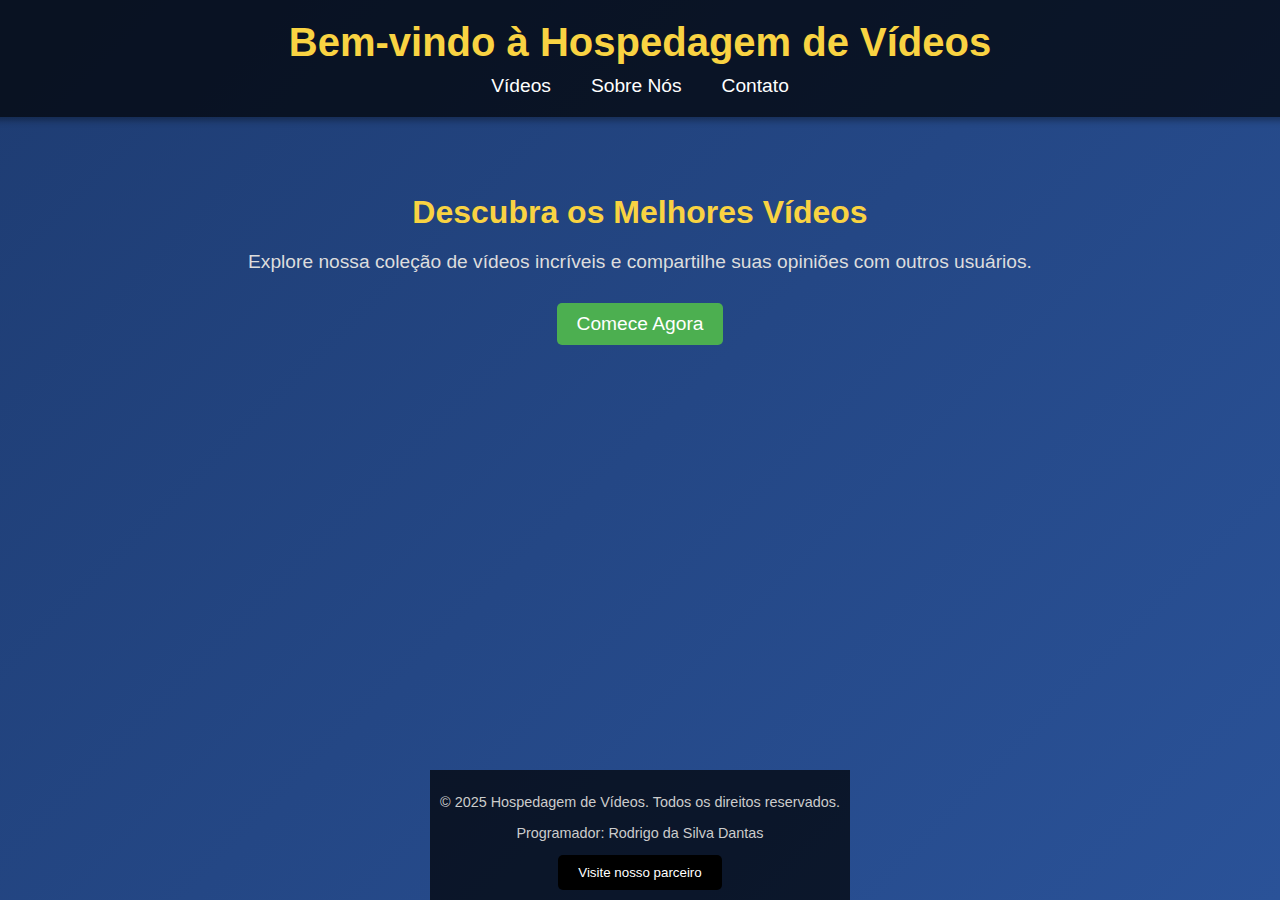
<file: home.html>
<!DOCTYPE html>
<html lang="pt-BR">
<head>
    <meta charset="UTF-8">
    <meta name="viewport" content="width=device-width, initial-scale=1.0">
    <title>Página Inicial - Hospedagem de Vídeos</title>
    <link rel="icon" href="../imagem/letra-r-corona-escudo-logo-negro_759725-350.avif" type="image/x-icon">
   
    <link rel="stylesheet" href="./homeestilos.css">
</head>
<body>
    <header>
        <h1>Bem-vindo à Hospedagem de Vídeos</h1>
        <nav>
            <ul>
                <li><a href="../paginas/index.html">Vídeos</a></li>
                <li><a href="sobre.html">Sobre Nós</a></li>
                <li><a href="contato.html">Contato</a></li>
            </ul>
        </nav>
    </header>
    <main>
        <section class="intro">
            <h2>Descubra os Melhores Vídeos</h2>
            <p>Explore nossa coleção de vídeos incríveis e compartilhe suas opiniões com outros usuários.</p>
            <a href="../paginas/index.html" class="button">Comece Agora</a>
        </section>
    </main>
    <footer>
        <p>&copy; 2025 Hospedagem de Vídeos. Todos os direitos reservados.</p>
                      <p>  Programador: Rodrigo da Silva Dantas </p>
        <button class="custom-button" onclick="window.location.href='https://www.youtube.com/watch?v=h1Ln1qilIZ4';">Visite nosso parceiro</button>
    </footer>
</body>
</html>
</file>
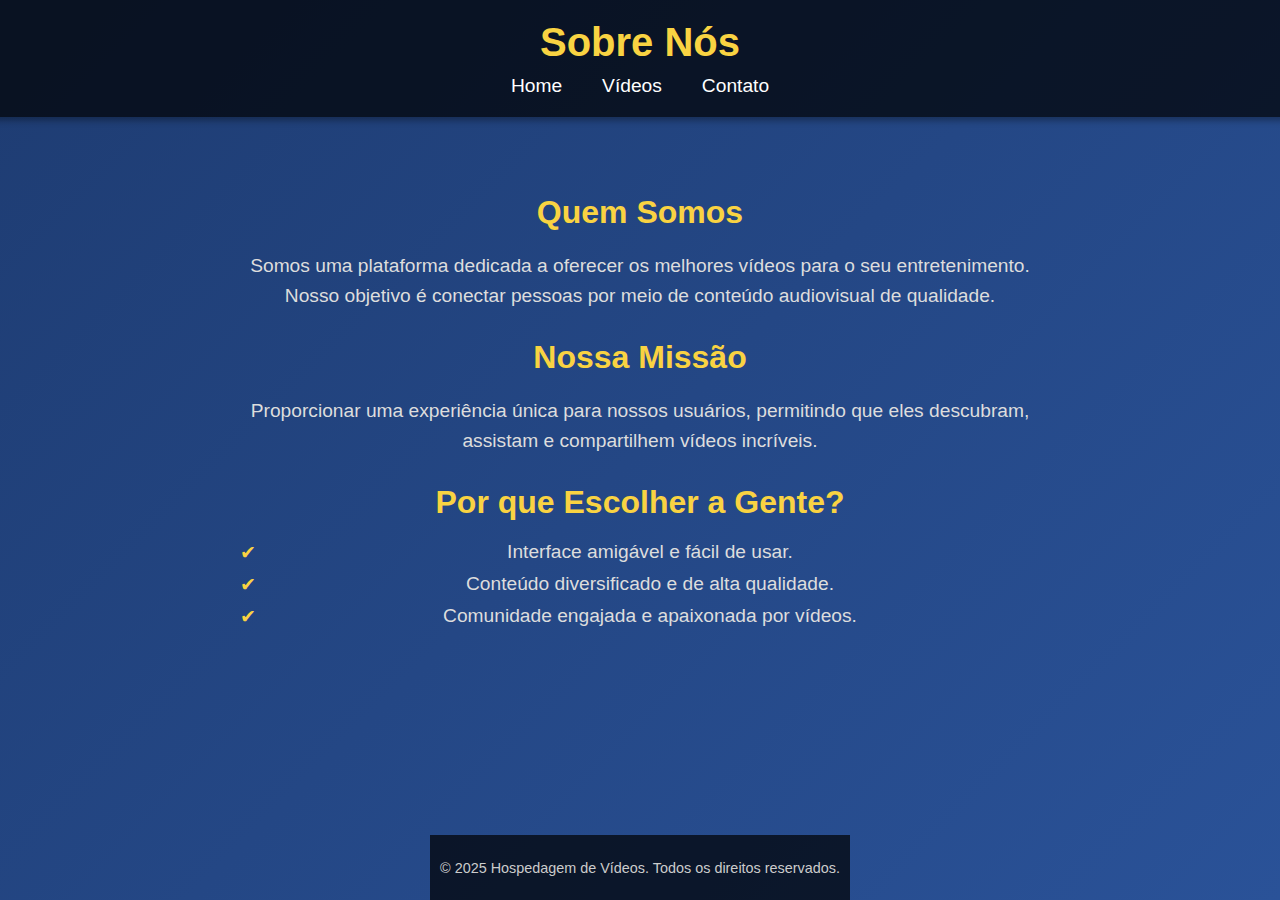
<file: sobre.html>
<!DOCTYPE html>
<html lang="pt-BR">
<head>
    <meta charset="UTF-8">
    <meta name="viewport" content="width=device-width, initial-scale=1.0">
    <title>Sobre Nós - Hospedagem de Vídeos</title>
    <link rel="stylesheet" href="./sobreestilos.css">
    <link rel="stylesheet" href="responsivo.css">
    <link rel="icon" href="../imagem/5a025e222970a3dd2c3706bde935ae15.jpg" type="image/x-icon">
</head>
<body>
    <header>
        <h1>Sobre Nós</h1>
        <span class="menu-toggle">☰</span> <!-- Botão do menu -->
        <nav>
            <ul>
                <li><a href="./home.html">Home</a></li>
                <li><a href="./index.html">Vídeos</a></li>
                <li><a href="contato.html">Contato</a></li>
            </ul>
        </nav>
    </header>
    <main>
        <section class="about">
            <h2>Quem Somos</h2>
            <p>Somos uma plataforma dedicada a oferecer os melhores vídeos para o seu entretenimento. Nosso objetivo é conectar pessoas por meio de conteúdo audiovisual de qualidade.</p>
            <h2>Nossa Missão</h2>
            <p>Proporcionar uma experiência única para nossos usuários, permitindo que eles descubram, assistam e compartilhem vídeos incríveis.</p>
            <h2>Por que Escolher a Gente?</h2>
            <ul>
                <li>Interface amigável e fácil de usar.</li>
                <li>Conteúdo diversificado e de alta qualidade.</li>
                <li>Comunidade engajada e apaixonada por vídeos.</li>
            </ul>
        </section>
    </main>
    <footer>
        <p>&copy; 2025 Hospedagem de Vídeos. Todos os direitos reservados.</p>
    </footer>
    <script src="script.js"></script>
</body>
</html>
</file>
<file: homeestilos.css>
/* Estilo geral */
body {
    margin: 0;
    font-family: 'Arial', sans-serif;
    background: linear-gradient(135deg, #1e3c72, #2a5298);
    color: #fff;
    display: flex;
    flex-direction: column;
    align-items: center;
    justify-content: center;
    min-height: 100vh;
}

/* Cabeçalho */
header {
    width: 100%;
    padding: 20px;
    text-align: center;
    background-color: rgba(0, 0, 0, 0.7);
    box-shadow: 0 4px 6px rgba(0, 0, 0, 0.3);
}

header h1 {
    margin: 0;
    font-size: 2.5rem;
    color: #f9d342;
}

header nav ul {
    list-style: none;
    padding: 0;
    margin: 10px 0 0;
    display: flex;
    justify-content: center;
    gap: 20px;
}

header nav ul li {
    display: inline;
}

header nav ul li a {
    color: #fff;
    text-decoration: none;
    font-size: 1.2rem;
    padding: 5px 10px;
    border-radius: 5px;
    transition: background-color 0.3s ease;
}

header nav ul li a:hover {
    background-color: #3246a5;
}

/* Seção de introdução */
.intro {
    text-align: center;
    padding: 50px 20px;
}

.intro h2 {
    font-size: 2rem;
    color: #f9d342;
    margin-bottom: 20px;
}

.intro p {
    font-size: 1.2rem;
    color: #ddd;
    margin-bottom: 30px;
}

.intro .button {
    display: inline-block;
    background: #4CAF50;
    color: #fff;
    padding: 10px 20px;
    text-decoration: none;
    font-size: 1.2rem;
    border-radius: 5px;
    transition: background-color 0.3s ease;
}

.intro .button:hover {
    background: #45a049;
}

.custom-button {
    background-color: #000000; /* Cor de fundo */
    color: white; /* Cor do texto */
    border: none;
    padding: 10px 20px;
    cursor: pointer;
    border-radius: 5px; /* Bordas arredondadas */
}

.custom-button:hover {
    background-color: #3246a5; /* Cor ao passar o mouse */
}

/* Rodapé */
footer {
    margin-top: auto;
    padding: 10px;
    text-align: center;
    background-color: rgba(0, 0, 0, 0.7);
    color: #ccc;
    font-size: 0.9rem;
}

/* Estilos para telas pequenas */
@media (max-width: 768px) {
    /* Cabeçalho */
    header h1 {
        font-size: 1.8rem;
    }

    header nav ul {
        flex-direction: column;
        gap: 10px;
        padding: 0;
    }

    header nav ul li {
        margin: 5px 0;
    }

    header nav ul li a {
        font-size: 1rem;
        padding: 10px;
        display: block;
        text-align: center;
    }

    /* Seção principal */
    .intro, .about, .contact {
        padding: 20px;
    }

    .intro h2, .about h2, .contact h2 {
        font-size: 1.5rem;
    }

    .intro p, .about p, .contact p {
        font-size: 1rem;
    }

    .intro .button {
        font-size: 1rem;
        padding: 10px 15px;
    }

    /* Vídeos */
    .video-container video {
        width: 100%;
    }

    /* Formulários */
    form input, form textarea, form button {
        font-size: 1rem;
        padding: 10px;
        width: 100%;
    }

    /* Rodapé */
    footer {
        font-size: 0.8rem;
        text-align: center;
    }
}
</file>
<file: sobreestilos.css>
/* Estilo geral */
body {
    margin: 0;
    font-family: 'Arial', sans-serif;
    background: linear-gradient(135deg, #1e3c72, #2a5298);
    color: #fff;
    display: flex;
    flex-direction: column;
    align-items: center;
    justify-content: center;
    min-height: 100vh;
}

/* Cabeçalho */
header {
    width: 100%;
    padding: 20px;
    text-align: center;
    background-color: rgba(0, 0, 0, 0.7);
    box-shadow: 0 4px 6px rgba(0, 0, 0, 0.3);
}

header h1 {
    margin: 0;
    font-size: 2.5rem;
    color: #f9d342;
}

header nav ul {
    list-style: none;
    padding: 0;
    margin: 10px 0 0;
    display: flex;
    justify-content: center;
    gap: 20px;
}

header nav ul li {
    display: inline;
}

header nav ul li a {
    color: #fff;
    text-decoration: none;
    font-size: 1.2rem;
    padding: 5px 10px;
    border-radius: 5px;
    transition: background-color 0.3s ease;
}

header nav ul li a:hover {
    background-color: #3246a5;
}

/* Seção Sobre */
.about {
    text-align: center;
    padding: 50px 20px;
    max-width: 800px;
    margin: 0 auto;
}

.about h2 {
    font-size: 2rem;
    color: #f9d342;
    margin-bottom: 20px;
}

.about p {
    font-size: 1.2rem;
    color: #ddd;
    margin-bottom: 20px;
    line-height: 1.6;
}

.about ul {
    list-style: none;
    padding: 0;
    margin: 20px 0;
}

.about ul li {
    font-size: 1.2rem;
    color: #ddd;
    margin-bottom: 10px;
    position: relative;
    padding-left: 20px;
}

.about ul li::before {
    content: "✔";
    position: absolute;
    left: 0;
    color: #f9d342;
    font-size: 1.2rem;
}

/* Rodapé */
footer {
    margin-top: auto;
    padding: 10px;
    text-align: center;
    background-color: rgba(0, 0, 0, 0.7);
    color: #ccc;
    font-size: 0.9rem;
}
</file>
<file: responsivo.css>
/* Estilos para telas pequenas */
@media (max-width: 768px) {
    /* Cabeçalho */
    header h1 {
        font-size: 1.8rem;
    }

    header nav ul {
        flex-direction: column;
        gap: 10px;
        padding: 0;
    }

    header nav ul li {
        margin: 5px 0;
    }

    header nav ul li a {
        font-size: 1rem;
        padding: 10px;
        display: block;
        text-align: center;
    }

    /* Seções principais */
    .intro, .about, .contact {
        padding: 20px;
    }

    .intro h2, .about h2, .contact h2 {
        font-size: 1.5rem;
    }

    .intro p, .about p, .contact p {
        font-size: 1rem;
    }

    /* Container de vídeos */
    .video-container {
        grid-template-columns: 1fr; /* Apenas uma coluna */
    }

    .video-container video {
        width: 100%;
    }

    /* Botões */
    .custom-button {
        font-size: 1rem;
        padding: 10px 15px;
    }

    /* Formulários */
    form input, form textarea, form button {
        font-size: 1rem;
        padding: 10px;
        width: 100%; /* Ocupa toda a largura */
    }

    form textarea {
        resize: none; /* Evita redimensionamento em dispositivos móveis */
    }

    /* Rodapé */
    footer {
        font-size: 0.8rem;
        padding: 10px 5px;
        text-align: center;
    }
}

/* Estilo do botão "hambúrguer" */
.menu-toggle {
    display: none; /* Esconde o botão em telas grandes */
    font-size: 1.5rem;
    color: #fff;
    cursor: pointer;
    position: absolute;
    top: 20px;
    right: 20px;
    z-index: 10;
}

/* Estilo do menu em telas pequenas */
@media (max-width: 768px) {
    .menu-toggle {
        display: block; /* Mostra o botão em telas pequenas */
    }

    nav ul {
        display: none; /* Esconde o menu por padrão */
        flex-direction: column;
        background-color: rgba(0, 0, 0, 0.9);
        position: absolute;
        top: 60px;
        left: 0;
        width: 100%;
        padding: 10px 0;
    }

    nav ul.active {
        display: flex; /* Mostra o menu quando ativo */
    }

    nav ul li {
        margin: 0;
    }

    nav ul li a {
        padding: 15px;
        text-align: center;
        display: block;
    }
}
</file>
